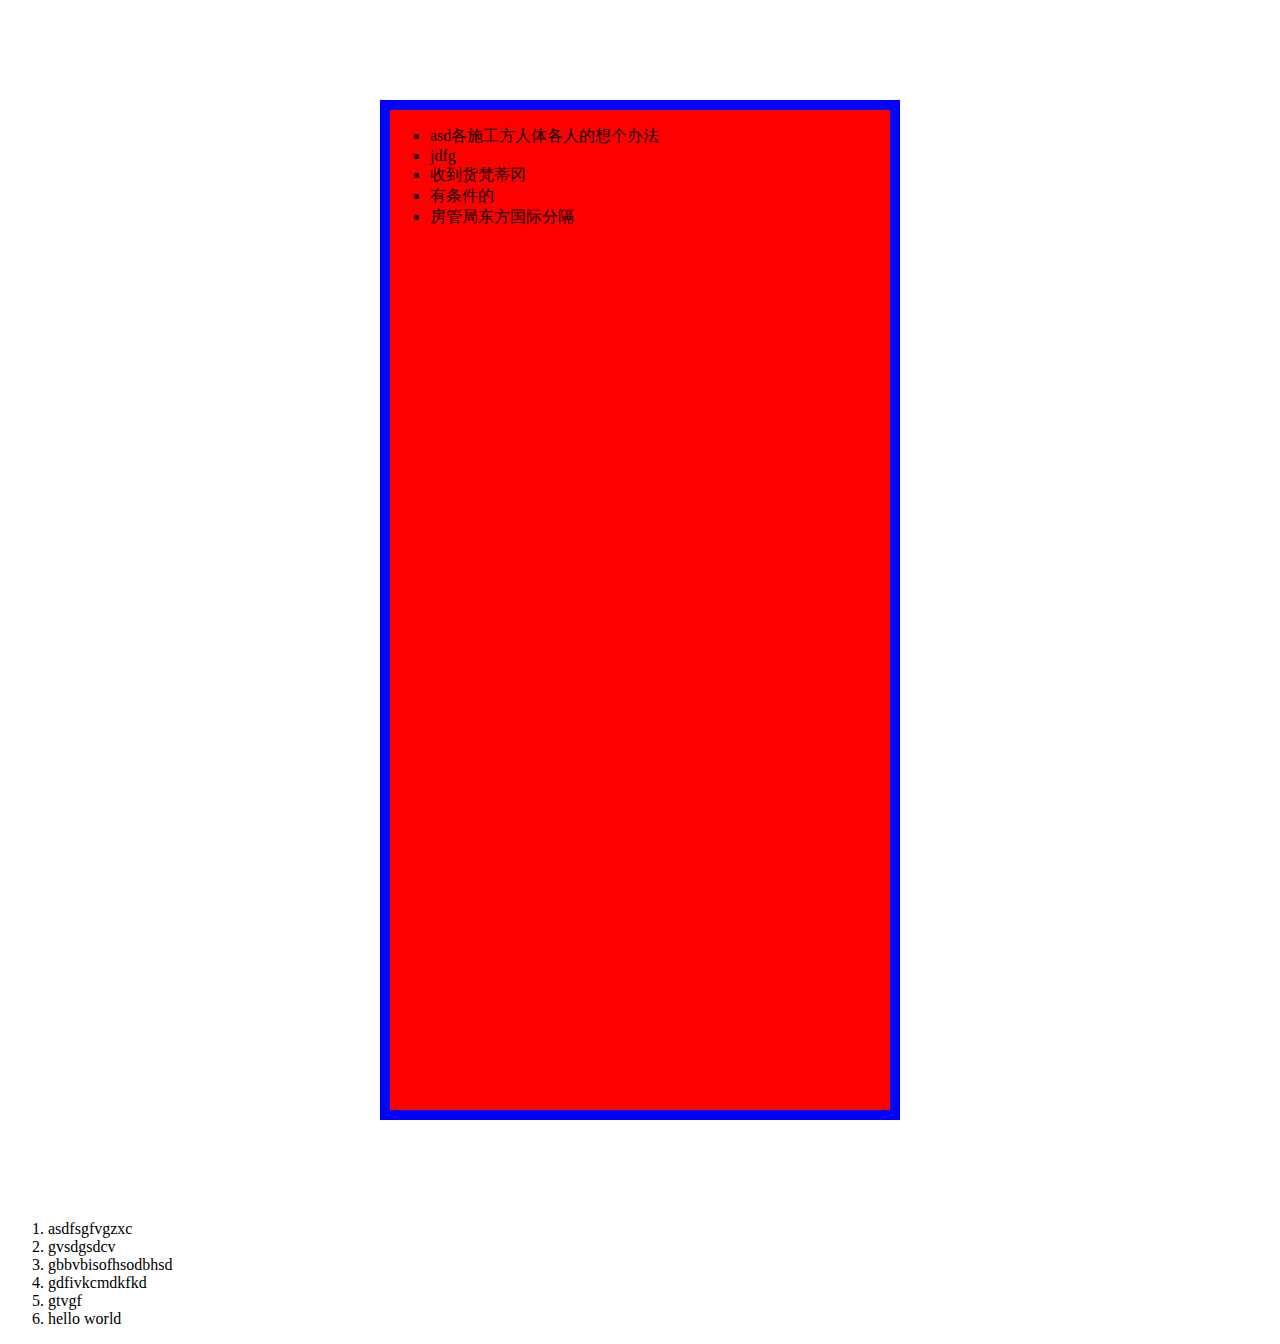
<file: index.html>
<!DOCTYPE html>
<html>
<head>
    <meta charset="UTF-8">
    <meta name="viewport" content="width=device-width, initial-scale=1.0">
    <title>Document</title>
    <style>
        .cricle-big{
            width: 500px;
            height: 500px;
            margin: 100px auto;
            border: 5px solid red;
            border-radius: 50%;
        }
        .cricle-small{
            position: relative;
            bottom: 25px;
            width: 50px;
            height: 50px;
            margin: 0 auto;
            background-color: blue;
            border-radius: 50%;
        }
        div{
            width: 500px;
            height: 1000px;
            margin: 100px auto;
            background-color: red;
            border: 10px solid blue;
        }
    </style>
</head>
<body>
    <div>
        <ul class="ullist">
            <li>asd<span>各施工方</span>人体各人的想个办法</li>
            <li>jdfg</li>
            <li>收到货梵蒂冈</li>
            <li>有条件的</li>
            <li>房管局东方国际分隔</li>
        </ul>
    </div>
    
    
    <ol class="ollist">
        <li>asdfsgfvgzxc</li>
        <li>gvsdgsdcv</li>
        <li>gbbvbisofhsodbhsd</li>
        <li>gdfivkcmdkfkd</li>
        <li>gtvgf</li>
        <li>hello world</li>
    </ol>
    <!-- <div class="cricle-big"><div class="cricle-small"></div></div> -->
    <script src="js/案例.js"></script>
</body>
</html>
</file>
